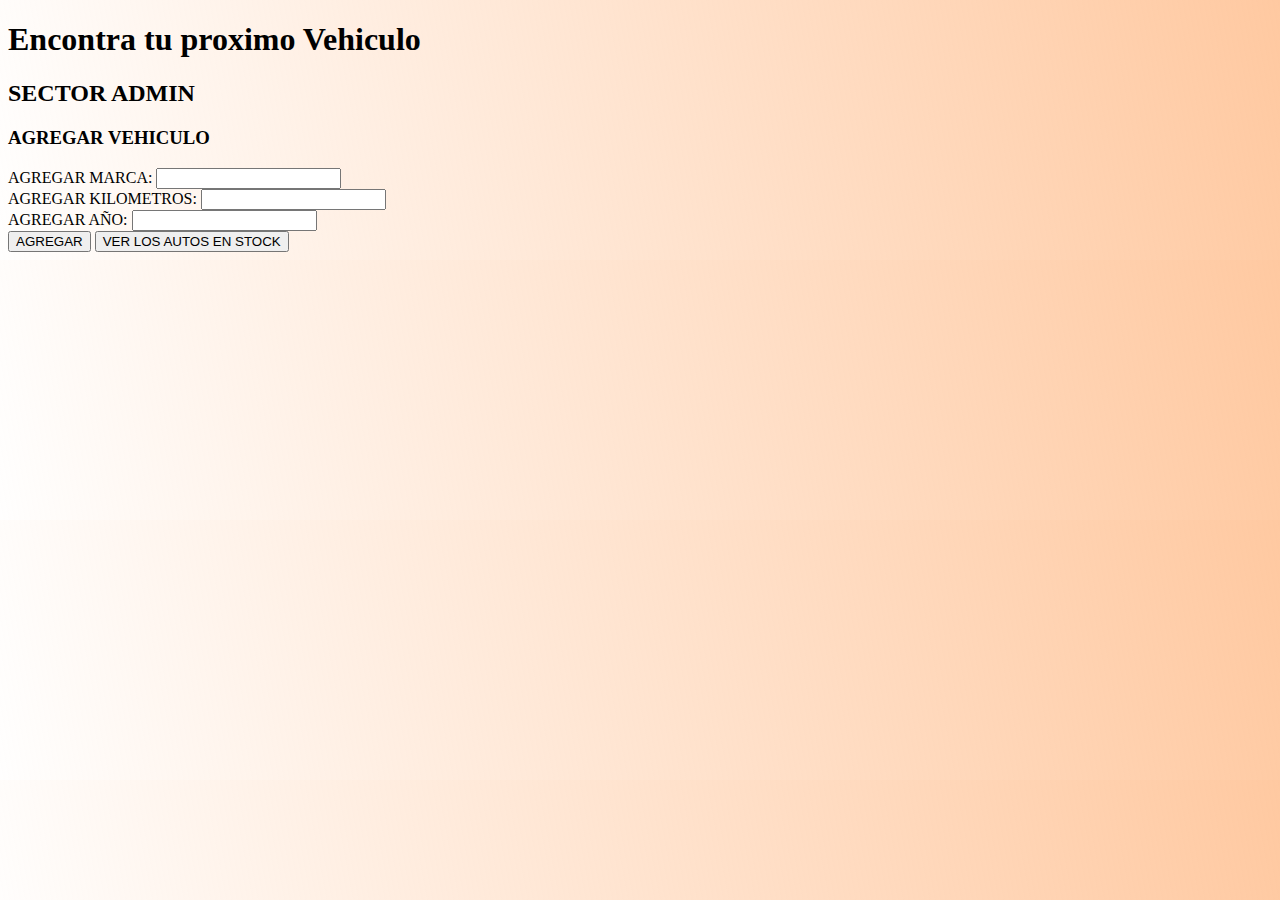
<file: manipulacionDom/index.html>
<!DOCTYPE html>
<html lang="en">
  <head>
    <meta charset="UTF-8" />
    <meta http-equiv="X-UA-Compatible" content="IE=edge" />
    <meta name="viewport" content="width=device-width, initial-scale=1.0" />
    <title>MANIPULACION DEL DOM</title>
    <link rel="stylesheet" href="style.css" />
  </head>
  <body>
    <h1>Encontra tu proximo Vehiculo</h1>

    <div id="root">
      <h2>SECTOR ADMIN</h2>

      <h3>AGREGAR VEHICULO</h3>
      
      <div>
        <label for="">AGREGAR MARCA:</label>
        <input type="text" name="" id="agregarMarca">
      </div>
      
      <div>
        <label for=""> AGREGAR KILOMETROS:</label>
        <input type="text" name="" id="agregarKm">
      </div>
      
      <div>
        <label for=""> AGREGAR AÑO:</label>
        <input type="text" name="" id="agregarAnio">
      </div>
      
      <button id="btnAgregar">AGREGAR</button>
      
      
      <button id="mostrar"> VER LOS AUTOS EN STOCK</button>
  </div>
  
      
      
  




    <script src="index.js"></script>
  </body>
</html>
</file>
<file: manipulacionDom/style.css>
body{
    background: linear-gradient(259.42deg, #FFC9A1 0%, rgba(221, 240, 245, 0) 101.52%);
}
</file>
